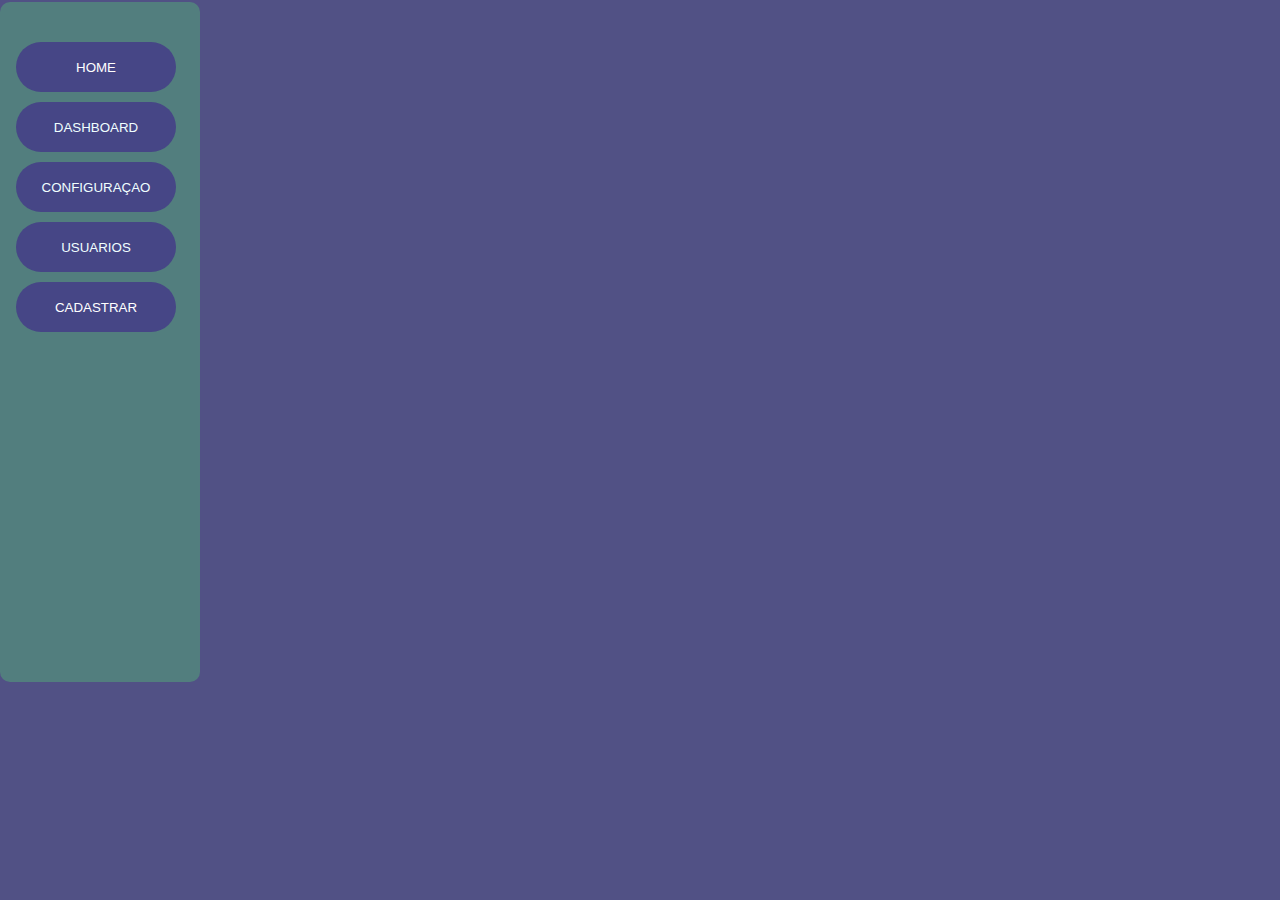
<file: usuario.html>
<!DOCTYPE html>
<html lang="en">
<head>
    <meta charset="UTF-8">
    <meta http-equiv="X-UA-Compatible" content="IE=edge">
    <meta name="viewport" content="width=device-width, initial-scale=1.0">
    <title>Document</title>
    <link rel="stylesheet" href="./style.css">
</head>
<body>
    <div class="barra_lateral">
    <div class="menubarralateral">
        <button onclick="teste" class="button_barralateral" type="button"><a href="./usuario.html" style="color:white;" href="./cadastro.php" style="text-decoration:none">HOME</a></button>
        <button onclick="teste" class="button_barralateral" type="button">DASHBOARD</button>
        <button class="button_barralateral" type="button">CONFIGURAÇAO</button>
        <button class="button_barralateral" type="button">USUARIOS</button>
        <button class="button_barralateral" type="button"><a  style="color:white;" href="./cadastro.php" style="text-decoration:none" >CADASTRAR</a></button>
    </div>
    </div>


</body>
</html>
</file>
<file: style.css>
@import url('https://fonts.googleapis.com/css2?family=Kanit:wght@200&display=swap');
* {
    padding:0;
    margin:0;
    vertical-align:baseline;
    list-style:none;
    border:0
    }

body{
font-family:'Kanit', sans-serif;
background-color: rgb(81, 81, 133);

}

.areaLogin{
display:block;
position:absolute;
background-color: rgb(82, 126, 126);
height: 300px;
width: 300px;
border-radius: 10px;
left: 40%;
top: 20%;
}
input{
display:block;
position: relative;
left:25%;
border-radius: 3px;
}

h2{

display: block;
position: relative;
left: 25%;
padding: 10%;

}
button{

    display:block;
    position: relative;
    left:25%;
    height: 20px;
    width: 120px;
    border-radius: 5px;
}

label{
    display:block;
    position: relative;
    left:25%;
  }
.barra_lateral{

    display:block;
    position:absolute;
    background-color: rgb(82, 126, 126);
    height: 680px;
    width: 200px;
    border-radius: 10px;
    left: 0px;
    top: 2px;
    }

.menubarralateral{

display: block;
position: relative;
top: 30px;
left: 6px;
}

.button_barralateral{
display: flex;
background-color: rgb(70, 70, 134);
height: 50px;
width: 40px;
padding: 18px 80px;
margin: 10px;
left: 0px;
border-radius: 30px;
justify-content: center;
color: azure;
}

a {
    text-decoration: none;
    color: rgb(253, 252, 250);

}

.btn_sair{
    color: rgb(255, 255, 255);
    background-color: rgb(165, 196, 27);
    border-radius: 30px;
    top: 240px;
    left: 30px;

}
</file>
